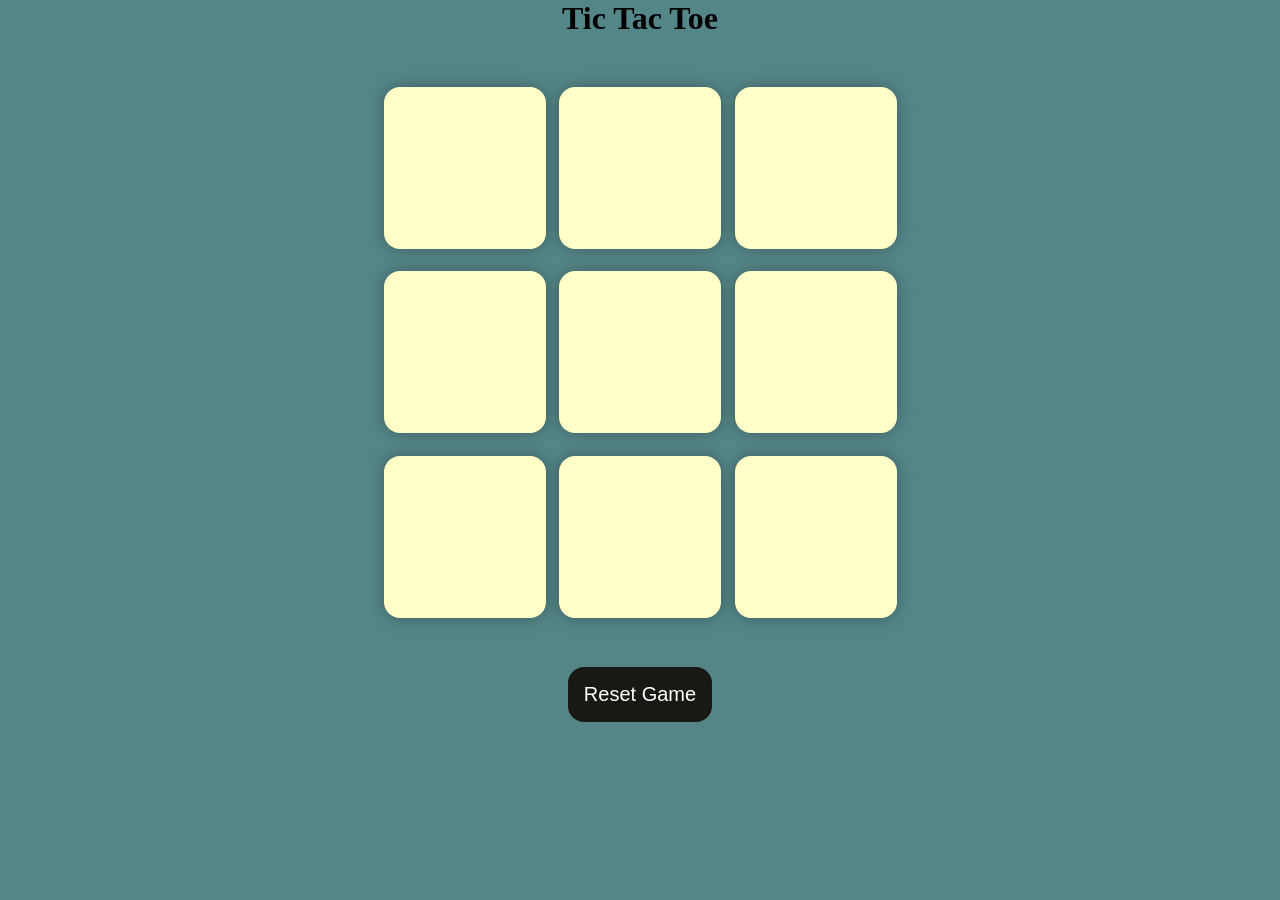
<file: mainGame/index.html>
<!DOCTYPE html>
<html lang="en">
<head>
    <meta charset="UTF-8">
    <meta name="viewport" content="width=device-width, initial-scale=1.0">
    <title>Tic-Tac-Toe Game</title>
    <link rel="stylesheet" href="style.css">
</head>
<body>

    <div class="msg-container hide">
        <p id="msg">WINNER</p>
        <button id="new-btn">New Game</button>
    </div>

    <main>
        <h1>Tic Tac Toe</h1>
        <div class="container">
            <div class="game">
                <button type="button" class="box" aria-label="Empty cell"></button>
                <button type="button" class="box" aria-label="Empty cell"></button>
                <button type="button" class="box" aria-label="Empty cell"></button>
                <button type="button" class="box" aria-label="Empty cell"></button>
                <button type="button" class="box" aria-label="Empty cell"></button>
                <button type="button" class="box" aria-label="Empty cell"></button>
                <button type="button" class="box" aria-label="Empty cell"></button>
                <button type="button" class="box" aria-label="Empty cell"></button>
                <button type="button" class="box" aria-label="Empty cell"></button>
            </div>
        </div>
        <button id="reset-btn">Reset Game</button>
    </main>
    
    <script src="script.js"></script>
</body>
</html>
</file>
<file: mainGame/style.css>
*{
    margin: 0;
    padding: 0;
}
body{
    background-color: #548687;
    text-align: center;
}
.container{
    height: 70vh;
    display: flex;
    justify-content: center;
    align-items: center;
}
.game{
    height: 60vmin;
    width: 60vmin;
    gap: 1.5vmin;
    display: flex;
    flex-wrap: wrap;
    justify-content: center;
    align-items: center;
}
.box{
    background-color: #ffffc7;
    color: #b0413e;
    height: 18vmin;
    width: 18vmin;
    border-radius: 1rem;
    border: none;
    box-shadow: 0 0 1rem rgba(0, 0, 0, 0.3);
    font-size: 8vmin;
}
#reset-btn{
    padding: 1rem;
    font-size: 1.25rem;
    background-color: #191913;
    color: white;
    border-radius: 1rem;
    border: none;
}
#new-btn{
    padding: 1rem;
    font-size: 1.25rem;
    background-color: #191913;
    color: white;
    border-radius: 1rem;
    border: none;
}
#msg{
    color: #ffffc7;
    font-size: 7vmin;
}
.msg-container{
    height: 100vmin;
    gap: 4rem;
    display: flex;
    flex-direction: column;
    justify-content: center;
    align-items: center;
}
.hide{
    display: none;
}
</file>
